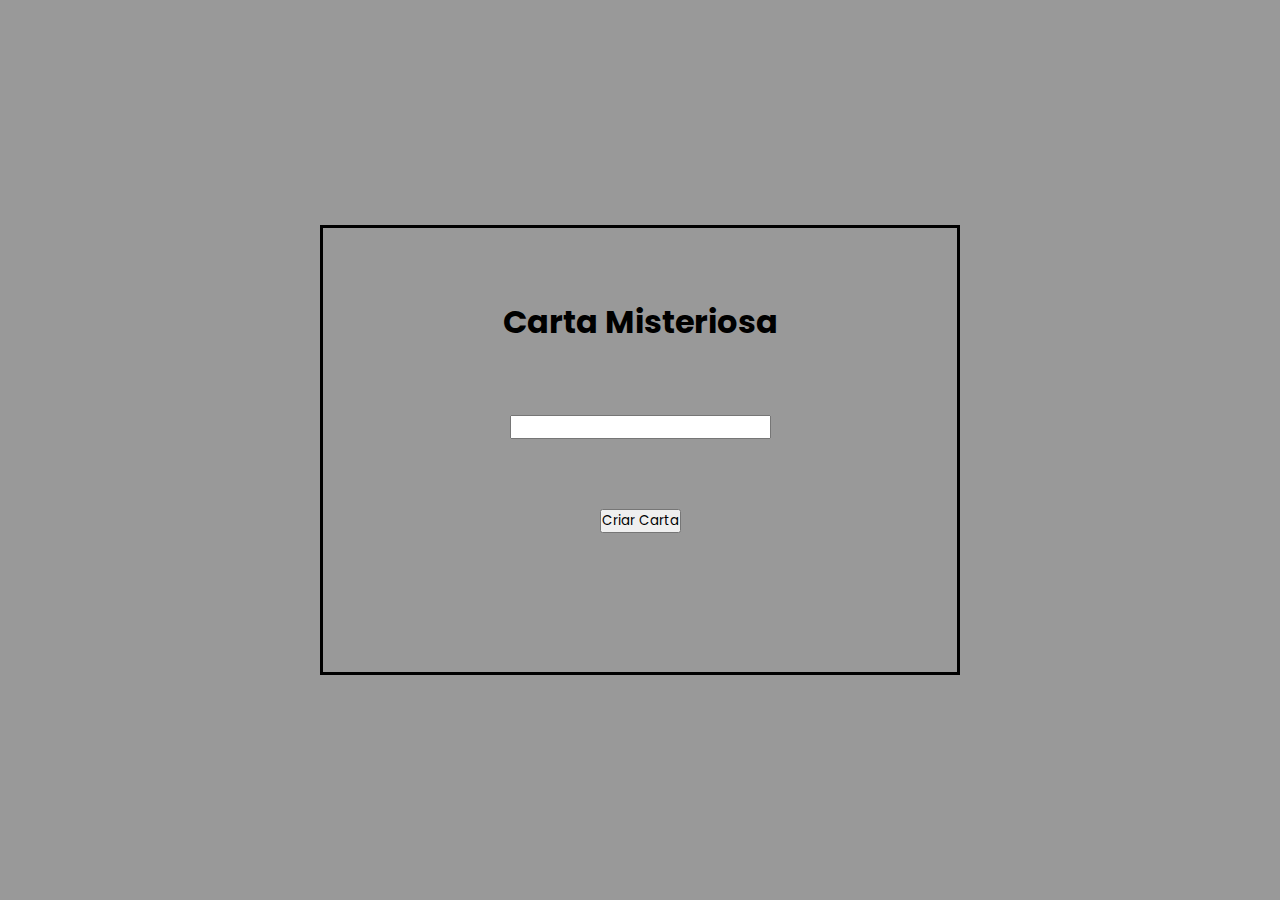
<file: EX1/index.html>
<!DOCTYPE html>
<html lang="pt-br">
<head>
  <meta charset="UTF-8">
  <meta http-equiv="X-UA-Compatible" content="IE=edge">
  <meta name="viewport" content="width=device-width, initial-scale=1.0">
  <title>Project Mistery Letter</title>
  <link rel="preconnect" href="https://fonts.googleapis.com">
  <link rel="preconnect" href="https://fonts.gstatic.com" crossorigin>
  <link href="https://fonts.googleapis.com/css2?family=Poppins:wght@200&display=swap" rel="stylesheet">
  <link rel="stylesheet" href="style.css">
</head>
<body>
  <div class="home-container">
    <div class="center-content">
      <h1>Carta Misteriosa</h1>
      <input id="carta-texto" type="text">
      <button id="criar-carta">Criar Carta</button>
      <p id="carta-gerada"></p>
    </div>
  </div>
  <script src="script.js"></script>
</body>
</html>
</file>
<file: EX1/style.css>
* {
    box-sizing: border-box;
    margin: 0;
    padding: 0;
    font-family: Poppins , sans-serif;
  }
  
  body {
    background-color: #999;
  }
  
  .home-container {
    align-items: center;
    display: flex;
    height: 100vh;
    justify-content: center;
    width: 100vw;
  }
  
  .center-content {
    border: 3px solid black;
    display: flex;
    align-items: center;
    justify-content: space-evenly;
    flex-flow: column nowrap;
    height: 50%;
    width: 50%;
  }
  
  .newspaper {
    background-color: antiquewhite;
    font-family: Times New Roman , sans-serif;
    font-weight: 700;
  }
  
  .magazine1 {
    background-color: rgb(0, 128, 128, 1);
    color: rgb(255, 255, 255, 1);
    font-family: Verdana, sans-serif;
    font-weight: 900;
    text-transform: uppercase;
  }
  
  .magazine2 {
    background-image: url('./images/pink-pattern.png');
    color: rgb(255, 0, 255, 1);
    font-family: Verdana, sans-serif;
    font-weight: 900;
  }
  
  .medium {
    font-size: 20px;
    padding: 8px;
  }
  
  .big {
    font-size: 30px;
    padding: 10px;
  }
  
  .reallybig {
    font-size: 40px;
    padding: 15px;
  }
  
  .rotateleft {
    transform: rotate(-5deg);
  }
  
  
  .rotateright {
    transform: rotate(5deg);
  }
  
  .skewright {
    transform: matrix(1, 0, -0.176, 1, 0, 0);
  }
</file>
